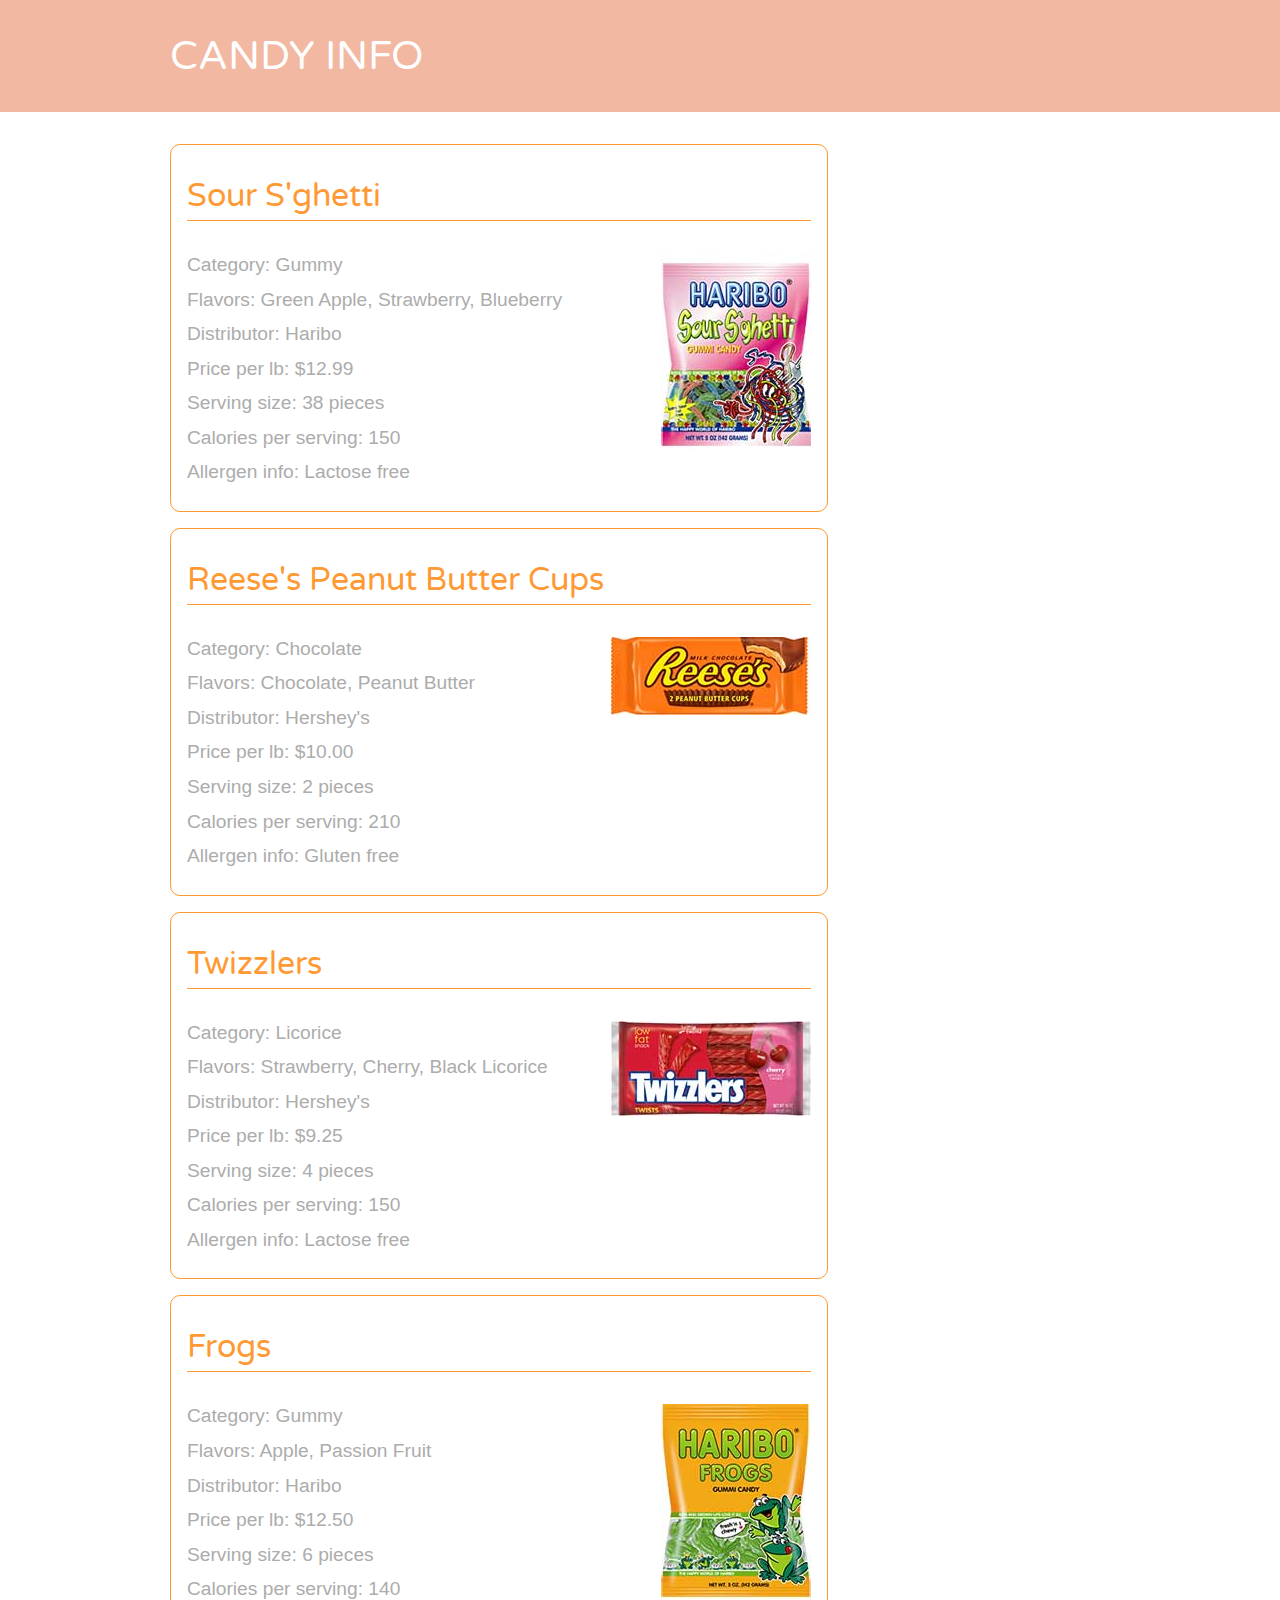
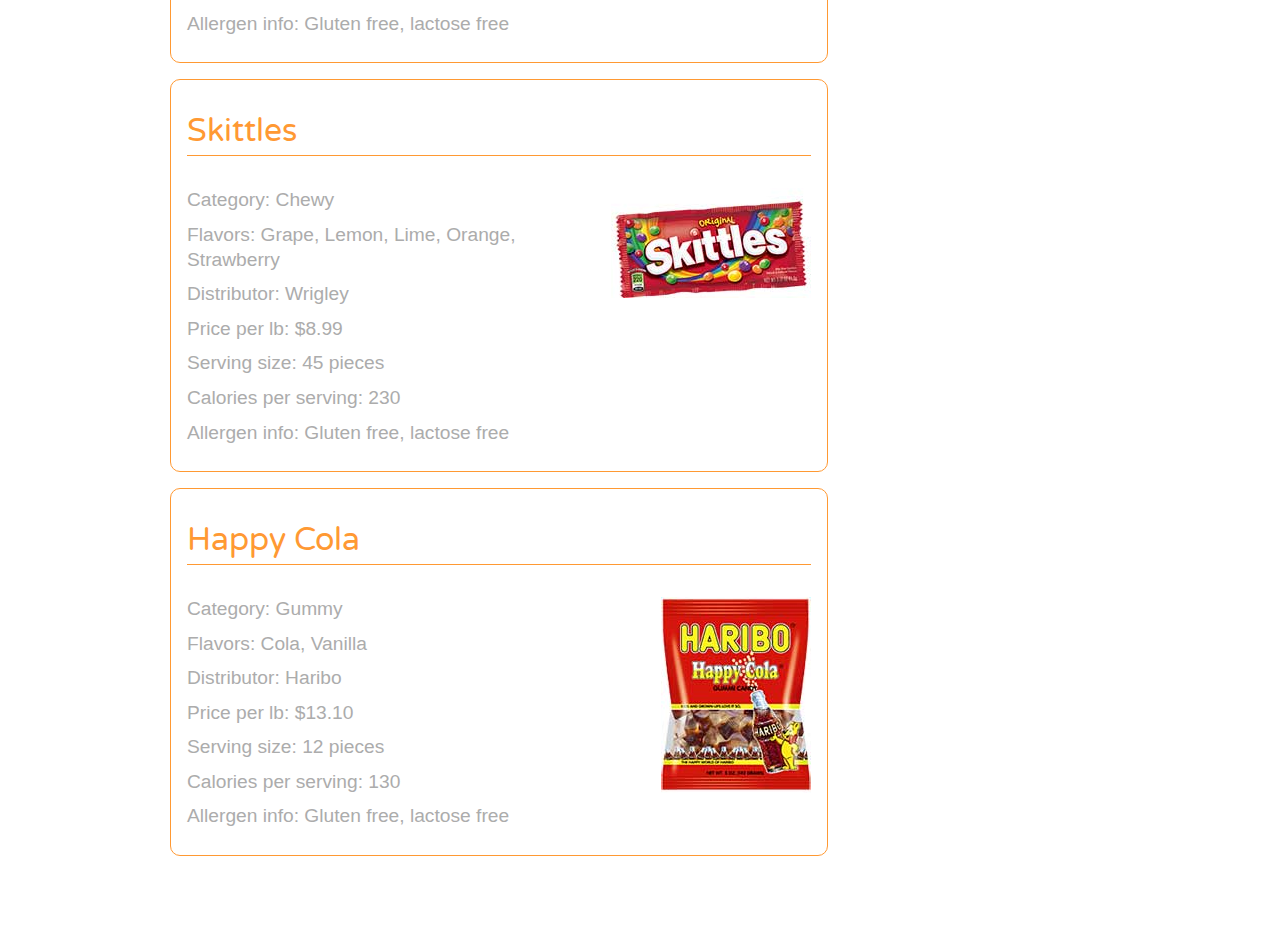
<file: assignment02/index.html>
<html>
<head>
    <meta charset="utf-8">
    <title>Candy Info</title>
    <meta name="viewport" content="width=device-width">
    <link href='http://fonts.googleapis.com/css?family=Varela+Round' rel='stylesheet' type='text/css'>
    <link rel="stylesheet" href="candy.css">
</head>
<body>
    <header>
        <div class="wrapper">
            <h1>Candy Info</h1>
        </div>
    </header>
    <div class="wrapper">
      <div id="items"></div>
    </div>

    <script src="http://ajax.googleapis.com/ajax/libs/jquery/1.11.0/jquery.min.js"></script>
    <script src="app.js"></script>
</body>
</html>
</file>
<file: assignment02/candy.css>
/* CSS Reset */

* {
    margin: 0;
    padding: 0;
    border: 0;
    font-size: 100%;
    font: inherit;
    vertical-align: baseline;
    -moz-box-sizing: border-box;
    -webkit-box-sizing: border-box;
    box-sizing: border-box;
}
article, aside, details, figcaption, figure, footer, header, hgroup, menu, nav, section {
    display: block;
}

/* Typography */

body {
    color: #ACACAC;
    padding-bottom: 5em;
}

h1, h2, h3 {
    font-family: "Varela Round", Arial, sans-serif;
}

h1 {
    font-size: 2.5em;
    text-transform: uppercase;
}

h2 {
    font-size: 2em;
    color: #f93;
    border-bottom: 1px solid #f93;
    padding-bottom: 5px;
    margin: 1em 0 1em 0;
}

p {
    font-family: Arial, sans-serif;
    font-size: 1.2em;
    line-height: 1.3em;
}

/* Structure */

header {
    background-color: #F2B8A2;
    color: #fff;
    padding: 2em 0;
    margin-bottom: 2em;
}

img {
    max-width: 100%;
    height: auto;
}

.wrapper{
    max-width: 980px;
    margin:0 auto;
    padding: 0 20px;
}

.item {
    padding-bottom: 0.5em;
}

.container {
    overflow: hidden;
    width: 70%;
    border: 1px solid #f93;
    margin: 1em 0;
    border-radius: 10px;
    padding: 0 1em 1em 1em;

}

.inner-container img {
    float: right;
    margin-left: 20px;
 }


/* Media Queries */

@media only screen and (max-width: 768px) {
    .container {
        width: 100%;
    }
}

@media only screen and (max-width: 500px) {
    .container {
        width: 100%;
    }

    .inner-container img {
        float: none;
        margin: 0 0 20px 0;
    }
}
</file>
